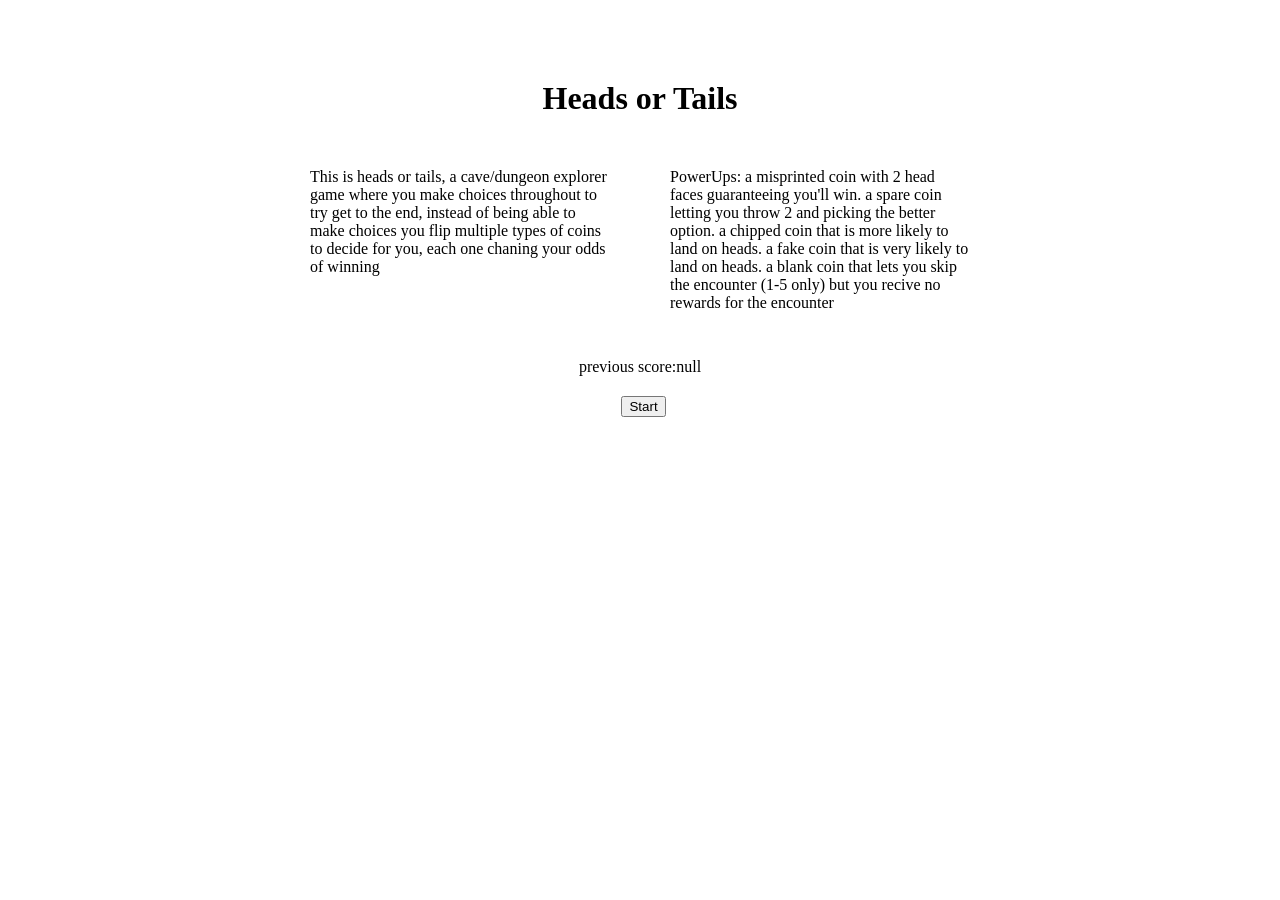
<file: index.html>
<!DOCTYPE html>
<html>
<head>
<meta charset="UTF-8">
<title>Heads and Tails</title>
<link rel="stylesheet" href="HaT.css">
</head>
<body>
<h1>Heads or Tails</h1>

<ul class="flex-container">
	<li class="flex-item">This is heads or tails, a cave/dungeon explorer game where you make choices throughout to try get to the end, instead of being able to make choices you flip multiple types of coins to decide for you, each one chaning your odds of winning</li>
	<li class="flex-item">PowerUps: a misprinted coin with 2 head faces guaranteeing you'll win. a spare coin letting you throw 2 and picking the better option. a chipped coin that is more likely to land on heads. a fake coin that is very likely to land on heads. a blank coin that lets you skip the encounter (1-5 only) but you recive no rewards for the encounter</li>
</ul>

<div style="text-align: center;" class="previousScore" id="prevsc">previous score</div>
<a href="gamepage.html"><button type="button" class="Start">Start</button></a>
<script>document.getElementById("prevsc").innerHTML = "previous score:" + localStorage.getItem("score");</script>
<body>
</html>
</file>
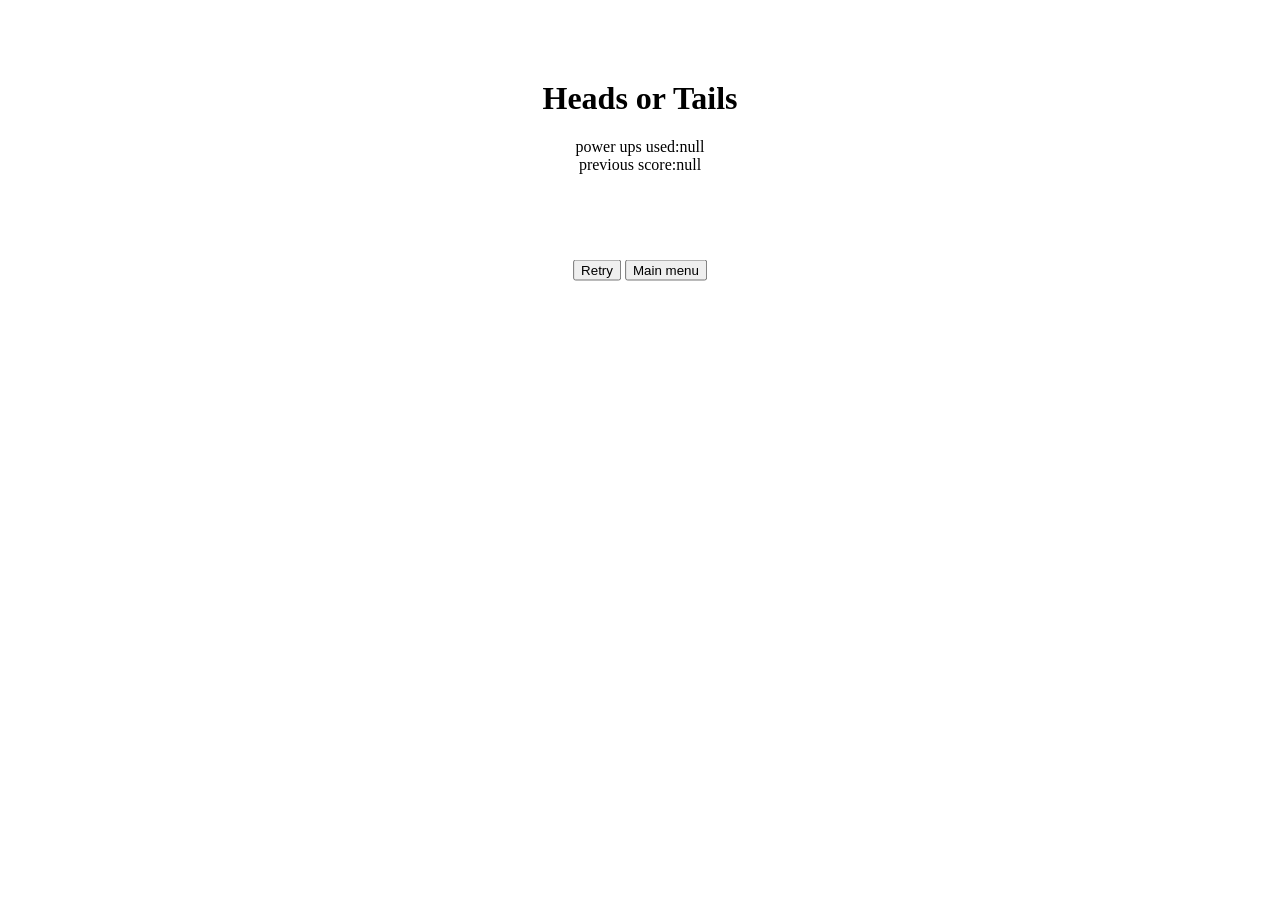
<file: scorepage.html>
<!DOCTYPE html>
<html>
<head>
<meta charset="UTF-8">
<title>Score Page</title>
<link rel="stylesheet" href="HaT.css">
</head>
<body>
<h1>Heads or Tails</h1>
<article id="stats" style="text-align: center"></article>
<div id="finalScore">final score</div>
<footer class="btnFooter">
<a href="gamepage.html"><button type="button" class="statBtn">Retry</button></a>
<a href="index.html"><button type="button" class="statBtn">Main menu</button></a>
</footer>
<script>
document.getElementById("stats").innerHTML = "power ups used:" + localStorage.getItem("powerused");
document.getElementById("finalScore").innerHTML = "previous score:" + localStorage.getItem("score");
</script>
<body>
</html>
</file>
<file: HaT.css>
.flex-container {
	padding: 0;
	margin 0;
	list-style: none;
	display: flex;
	flex-flow: row wrap;
	justify-content: center;
}
.flex-item{
	background: ;
	padding: 30px ;
	width: 300px;
	height: ;
	margin-top: ;
	
	line-height: ;
	color: ;
	font-size: ;
	text-align: ;
}

h1{
	text-align: center;
	margin-top: 80px;
}
.Start{
  position: absolute;
  right: 48%;
  margin-top: 20px

}
.gameWindow{

	width: 600px;
	height: 350px;
	background-color: black;
	border: 1px solid black;
	padding: 10px;
	margin-left: auto;
	margin-right: auto;
	text-align: left;
	color: white;
}

.gameBar{ 
	width: 600px;
	height: 60px;
	border: 1px solid black;
	padding: 10px;
	margin-left: auto;
	margin-right: auto;
	list-style: none;
	display: flex;
	flex-flow: row wrap;
	justify-content: center;

}
.btnFooter{
	margin: 0;
	position: absolute;
	top: 30%;
	left: 50%;
	transform: translate(-50%, -50%);
}
#finalScore{
	text-align: center;
}
.previousScore{

}
#flipBtn{
	padding:8px;
	margin-right: 10px;
}
.powerUp{
	padding: 5px;
	margin-right: 5px;
}
.stats{
	
}
.statBtn{

}
</file>
